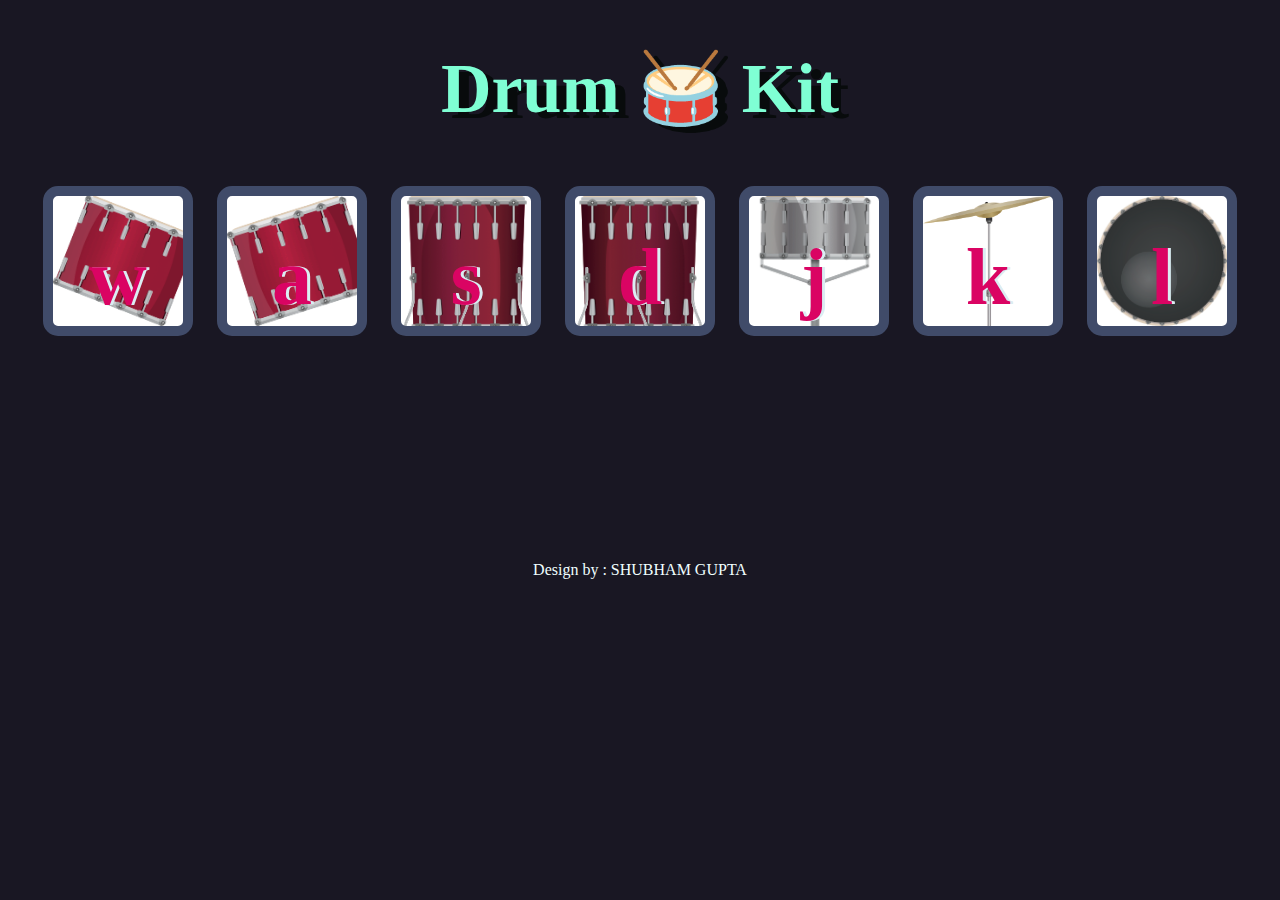
<file: index.html>
<!DOCTYPE html>
<html lang="en">
<head>
    <meta charset="UTF-8">
    <meta http-equiv="X-UA-Compatible" content="IE=edge">
    <meta name="viewport" content="width=device-width, initial-scale=1.0">
    <title>Drum Kit</title>
    <link rel="stylesheet" href="style.css">
</head>
<body>
    
        <h1 class="tittle">Drum 🥁 Kit</h1>
        <div class="set">
            <button class="drum w">w</button>
            <button class="drum a">a</button>
            <button class="drum s">s</button>
            <button class="drum d">d</button>
            <button class="drum j">j</button>
            <button class="drum k">k</button>
            <button class="drum l">l</button>
        </div>
    <script src="index.js"></script>
</body>
<footer>
    Design by : SHUBHAM GUPTA
</footer>
</html>
</file>
<file: style.css>
.tittle{
    text-align: center;
    font-size: 70px;
    color: aquamarine;
    text-shadow: 10px 6px #080b0c;
}
.set{
    text-align: center;
}
button{
   background-color: white;
}
.w{
    background-image: url("images/tom1.png");
    background-size: cover;

}
.a{
    background-image: url("images/tom2.png");
    background-size: cover;
}
.s{
    background-image: url("images/tom3.png");
    background-size: cover;
}
.d{
    background-image: url("images/tom4.png");
    background-size: cover;
}
.j{
    background-image: url("images/snare.png");
    background-size: cover;
}
.k{
    background-image: url("images/crash.png");
    background-size: cover;
}
.l{
    background-image: url("images/kick.png");
    background-size: cover;
}
footer{
    text-align: center;
    margin-top: 17%;
    color: azure;
}
body{
    background-color: rgba(12, 9, 22, 0.945);
}
.drum {
    outline: none;
    border: 10px solid #404B69;
    font-size: 5rem;
    font-family: 'Arvo', cursive;
    line-height: 2;
    font-weight: 900;
    color: #DA0463;
    text-shadow: 3px 0 #DBEDF3;
    border-radius: 15px;
    display: inline-block;
    width: 150px;
    height: 150px;
    text-align: center;
    margin: 10px;
    background-color: white;
}
.pressed{
    box-shadow: 0 3px 4px 0 #DBEDF3 ;
    opacity: 0.5;
}
</file>
